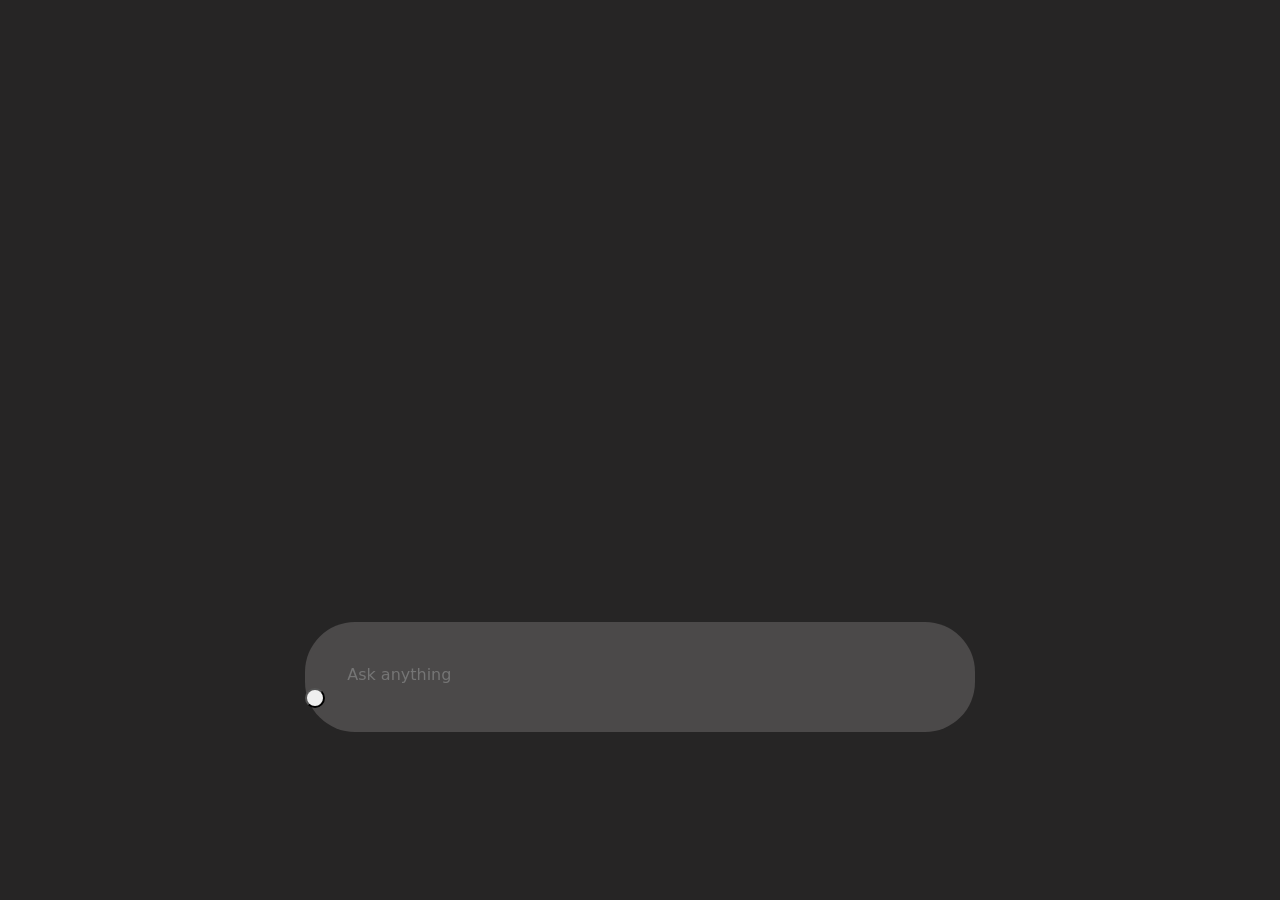
<file: test.html>
<!DOCTYPE html>
<html lang="en">
    <head>
    <meta charset="utf-8" />
    <meta name="viewport" content="width=device-width, initial-scale=1" />
    <title>Chat Bot</title>
    <link
    href="https://cdn.jsdelivr.net/npm/bootstrap@5.3.7/dist/css/bootstrap.min.css"
    rel="stylesheet"
    integrity="sha384-LN+7fdVzj6u52u30Kp6M/trliBMCMKTyK833zpbD+pXdCLuTusPj697FH4R/5mcr"
    crossorigin="anonymous"
    />
    <style>
        body{
            background-color: rgb(38, 37, 37);
        }

        .container{
            display: flex;
        }
        
        .right,.left{
            width: 20%;
        }

        .functionality{
            width: 60%;
        }

        .chat{
            height: 622px;
        }

        .prompt{
            height: 110px;
            border-radius: 50px;
            background-color: rgb(75, 73, 73);
        }

        .prompt input{
            background: transparent;
            color: white; 
            border: none;
            margin-top: 40px;
            margin-left: 40px;
            margin-right: 40px;
            width: 100%;
        }

        .prompt input:focus{
            outline: none;
        }

        .submit_prompt{
            width: 20px;
            height: 20px;
            border-radius: 50%;
        }

    </style>
</head>
<body>
    
    <div class="container">
        <div class="left"></div>

        <div class="functionality">
            <div class="chat">
    
            </div>
    
            <div class="prompt">
                <input type="text" placeholder="Ask anything">
                <button class="submit_prompt"></button>
            </div>
        </div>
        

        <div class="right"></div>
    </div>
    

    <script
      
    ></script>
  </body>
</html>
</file>
